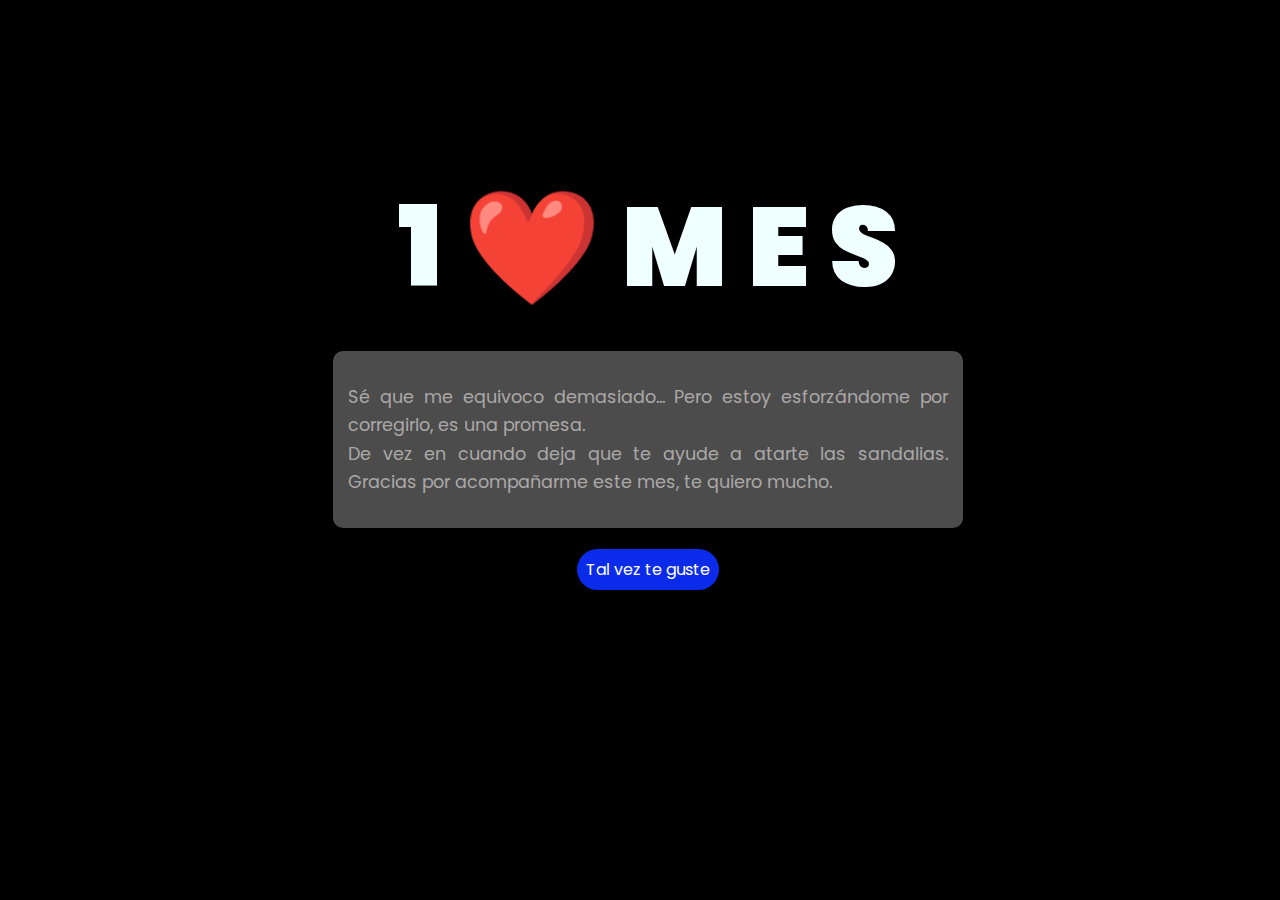
<file: index.html>
<!DOCTYPE html>
<html lang="es">

<head>
    <meta charset="UTF-8">
    <meta http-equiv="X-UA-Compatible" content="IE=edge">
    <meta name="viewport" content="width=device-width, initial-scale=1.0">
    <link rel="stylesheet" href="css/style.css">
    <link rel="icon" href="img/flowers.png" type="image/x-icon">
    <title>Flowers</title>
</head>

<body>
    <!-- Letras separadas (puedes cambiar los íconos si quieres) -->
    <div class="greetings">
        <span>1</span>
        <span>❤️</span>
        <span>M</span>
        <span>E</span>
        <span>S</span>
    </div>

    <div
        style="background-color: #4d4c4c; padding: 15px; border-radius: 10px; max-width: 600px; margin: 20px auto; font-size: 1.1em; line-height: 1.6em; text-align: justify; color: rgb(171, 168, 168)">
        <p>
            Sé que me equivoco demasiado... Pero estoy esforzándome por corregirlo, es una promesa.<br>
            De vez en cuando deja que te ayude a atarte las sandalias. Gracias por acompañarme este mes, te quiero
            mucho.
        </p>
    </div>


    <!-- Botón -->
    <div class="button">
        <button class="botones">
            <a href="flower.html" style="color: #fff; text-decoration: none;">Tal vez te guste</a>
        </button>
    </div>

</body>

</html>
</file>
<file: css/style.css>
@import url('https://fonts.googleapis.com/css2?family=Poppins:ital,wght@0,500;1,900&display=swap');
*{
    font-family: 'Poppins',cursive;
}
body{
    color: azure;
    width: 100%;
    height: 82vh;
    display: flex;
    flex-direction: column;
    align-items: center;
    justify-content: center;
    background-color: black;
    /* padding-top: -30; */
}

.botones{
    padding: 9px;
    border-radius: 80px;
    background-color: transparent;
    border: none;
}

.botones a{
    background-color: #0a2be9;
    padding: 9px;
    border-radius: 80px;
    -webkit-border-radius: 80px;
    -moz-border-radius: 80px;
    -ms-border-radius: 80px;
    -o-border-radius: 80px;

}

.botones a:focus{
    background-color: rgb(50, 194, 194);
}

.greetings{
    font-size: 7rem;
    font-weight: 900;
}
.greetings > span{
    animation: glow 2.5s ease-in-out infinite;
}
@keyframes glow{
    0%, 100%{
        color: #fff;
        text-shadow: 0 0 12px #39c6d6, 0 0 50px #39c6d6, 0 0 100px #39c6d6;
    }
    10%, 90%{
        color: #111;
        text-shadow: none;
    }
}
.greetings > span:nth-child(2){
    animation-delay: .2s ;
}
.greetings > span:nth-child(3){
    animation-delay: .4s ;
}
.greetings > span:nth-child(4){
    animation-delay: .6s;
}
.greetings > span:nth-child(5){
    animation-delay: .8s;
}
.greetings > span:nth-child(6){
    animation-delay: 1s;
}

.description{
    font-size: 1.5rem;
    margin-bottom: 20px;
}

.button a{
    text-decoration: none;
    font-size: 1rem;
    color: #111;
}

@media screen and (max-width:574px){
    .greetings{
        display: block;
        font-size: 4rem;
        font-weight: 800;
        text-align: center;
    }
    .description{
        font-size: 2rem;
    }
    
    .button a{
        font-size: 1rem;
    }
}
</file>
